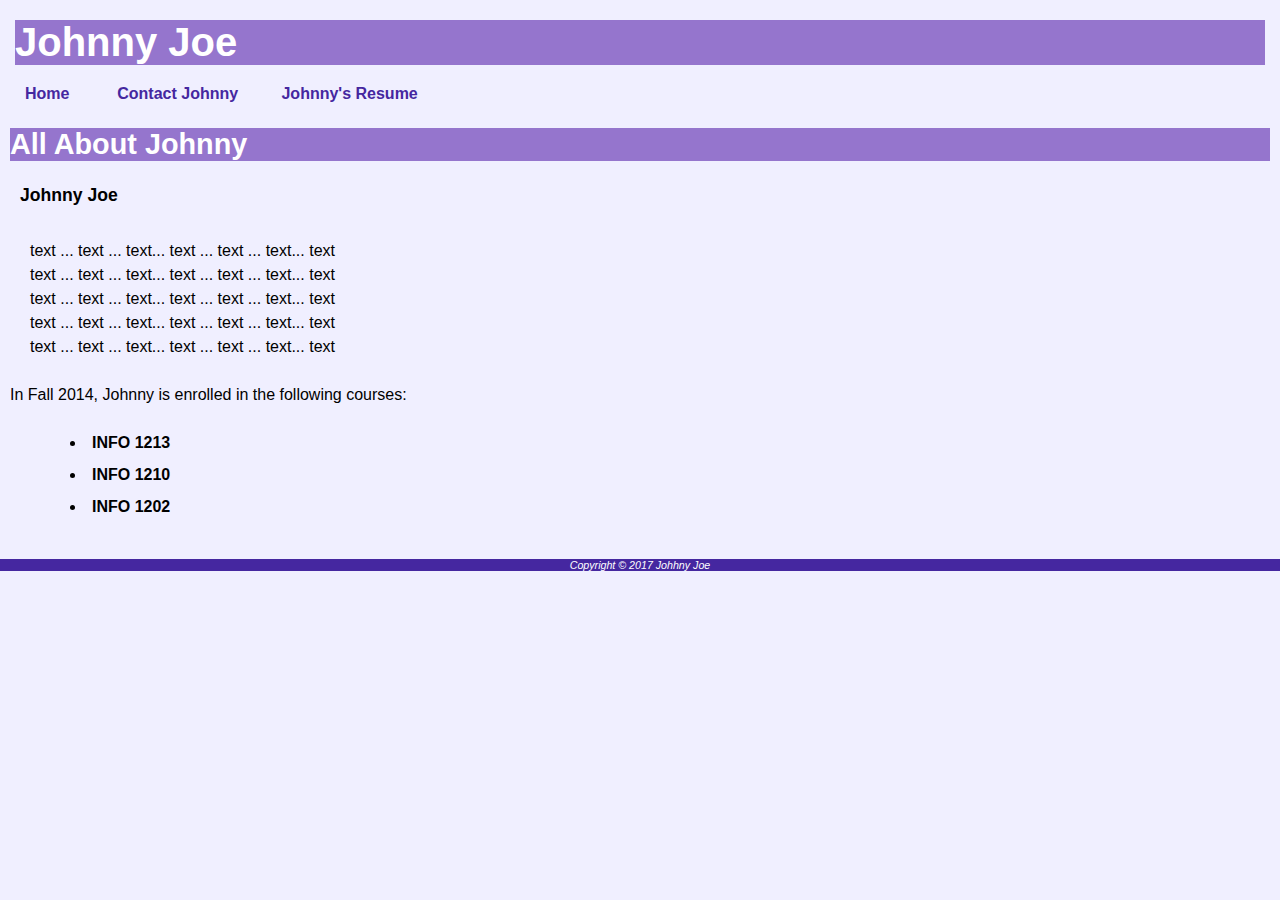
<file: index.html>
<head>

    <meta charset="utf-8">

    <title>Home</title>
    <link rel="stylesheet" href="style.css">

</head>

<body>

    <header>

        <h1>Johnny Joe</h1>

    </header>

 <nav>

        <b>

            <a href="index.html">Home</a>&nbsp; &nbsp;

            <a href="contacts.html">Contact Johnny</a>&nbsp;&nbsp; 

            <a href="resume.html">Johnny's Resume</a>&nbsp; &nbsp;

        </b>

    </nav>

    <main>

        <h2>All About Johnny</h2>

    <dl>

            <dt><strong>Johnny Joe</strong></dt>            <dd><br>

                text ... text ... text... text ... text ... text... text <br>
                text ... text ... text... text ... text ... text... text <br>
                text ... text ... text... text ... text ... text... text <br>
                text ... text ... text... text ... text ... text... text <br>
                text ... text ... text... text ... text ... text... text <br>

            </dd>

            </dl>
        <p>In Fall 2014, Johnny is enrolled in the following courses:</p>
  <b>

             <ul>

    <li>INFO 1213</li>

    <li>INFO 1210</li>

    <li>INFO 1202</li>

  </ul>
<b>


</b>

   </b>  

    </main>

   <footer>

        <small><i>

            Copyright © 2017 Johhny Joe<br>

        </i></small>

    </footer>

</body>

</html>
</file>
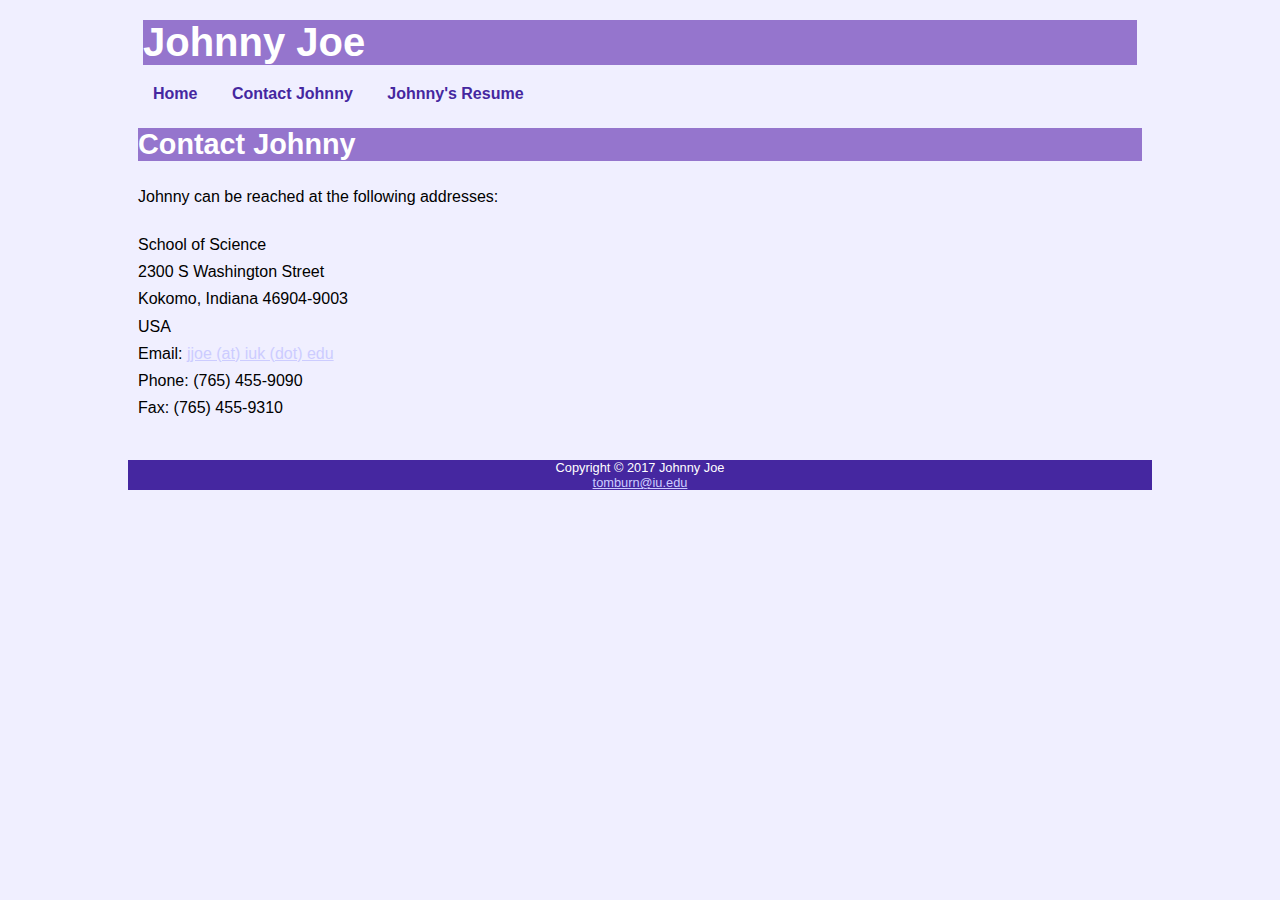
<file: contacts.html>
<html lang="en">
<head>
    <meta charset="utf-8">
    <meta name="viewport" content="width=device-width, initial-scale=1.0">
    <title>Johnny Joe Contact Information</title>
    <!-- Link to the shared external stylesheet -->
    <link rel="stylesheet" href="style.css">
</head>
<body>
    <!-- The required wrapper div that contains all body content -->
    <div id="wrapper">
        
        <!-- Header Section -->
        <header>
            <!-- H1 will automatically receive the light purple background styling via style.css -->
            <h1>Johnny Joe</h1>
        </header>

        <!-- Navigation Menu -->
        <nav>
            <!-- Removed <b> and extra spaces, relying on CSS for link styling and separation -->
            <a href="home.html">Home</a>
            <a href="contacts.html">Contact Johnny</a>
            <a href="resume.html">Johnny's Resume</a>
        </nav>

        <main>
            
            <h2>Contact Johnny</h2>
            
            <!-- Opening introductory text as a standard paragraph (receives top/bottom margin) -->
            <p>Johnny can be reached at the following addresses:</p>

            <!-- Address Block (Using contact-info class for single spacing, as defined in style.css) -->
            <div class="contact-info">
                <!-- Each line of the address/contact info is a single paragraph -->
                <p>School of Science</p>
                <p>2300 S Washington Street</p>
                <p>Kokomo, Indiana 46904-9003</p>
                <p>USA</p>
                <p>Email: <a href="mailto:jjoe@iuk.edu">jjoe (at) iuk (dot) edu</a></p>
                <p>Phone: (765) 455-9090</p>
                <p>Fax: (765) 455-9310</p>
            </div>
            
        </main>

        <!-- Footer Section -->
        <footer>
            <!-- Removed <small> and <i> tags, styling handled by CSS -->
            Copyright &copy; 2017 Johnny Joe<br>
            <a href="mailto:tomburn@iu.edu">tomburn@iu.edu</a>
        </footer>

    </div>
    <!-- End of the required wrapper div -->
</body>
</html>
</file>
<file: style.css>
body {
    background-color: #F0EFFF;
    font-family: Arial, sans-serif;
    margin: 0;
}

#wrapper {
    width: 80%;
    margin-left: auto;
    margin-right: auto;
    background-color: #F0EFFF; 
}

header {
    background-color: transparent;
    margin: 20px 0; 
    display: block; 
}

header h1 {
    background-color: #9575CD;
    color: #FFFFFF;
    font-size: 2.5em; 
    font-weight: bold;
    margin: 15px 15px; 
}

nav {
    margin: 20px 10px; 
    text-align: left; 

}

nav a {
    color: #4527A0;
    font-weight: bold;
    text-decoration: none;
    margin: 15px;
}

h2 {
    background-color: #9575CD;
    color: #FFFFFF;
    font-size: 1.8em; /* Large font */
    font-weight: bold;
    margin-left: 10px;
    margin-right: 10px;
    margin-top: 25px; 
}

h4 {
    color: #4527A0;
    font-size: 1.2em;
    font-weight: bold;
    margin-left: 10px;
    margin-right: 10px;
    margin-top: 20px; 
}


p {
    color: #000000;
    font-size: 1em; 
    line-height: 1.5; 
    margin: 1.5em 10px; 
}

.contact-info p {
    margin: 0.2em 10px; 
}

.contact-info {
    margin-bottom: 25px; 
}

.education-details p {
    margin: 0.2em 10px; 
}

dl {
    margin: 1.5em 10px; 
}

dt {
    font-weight: bold;
    margin-bottom: 0.5em;
    font-size: 1.1em;
    margin-left: 10px;
}

dd {
    color: #000000;
    margin-left: 20px;
    line-height: 1.5; 
    margin-bottom: 1.5em; 
}


main ul {
    margin-left: 30px; 
}

main li {
    color: #000000;
    font-size: 1em;
    line-height: 1.5;
    margin: 0.5em 10px 0.5em 0; 
    list-style-position: inside;
}

footer {
    background-color: #4527A0;
    color: #FFFFFF;
    text-align: center;
    font-size: 0.8em; /* Small font size */
    margin-top: 40px; /* Space above footer */
}

a {
    color: #CCCCFF; 
}
</file>
